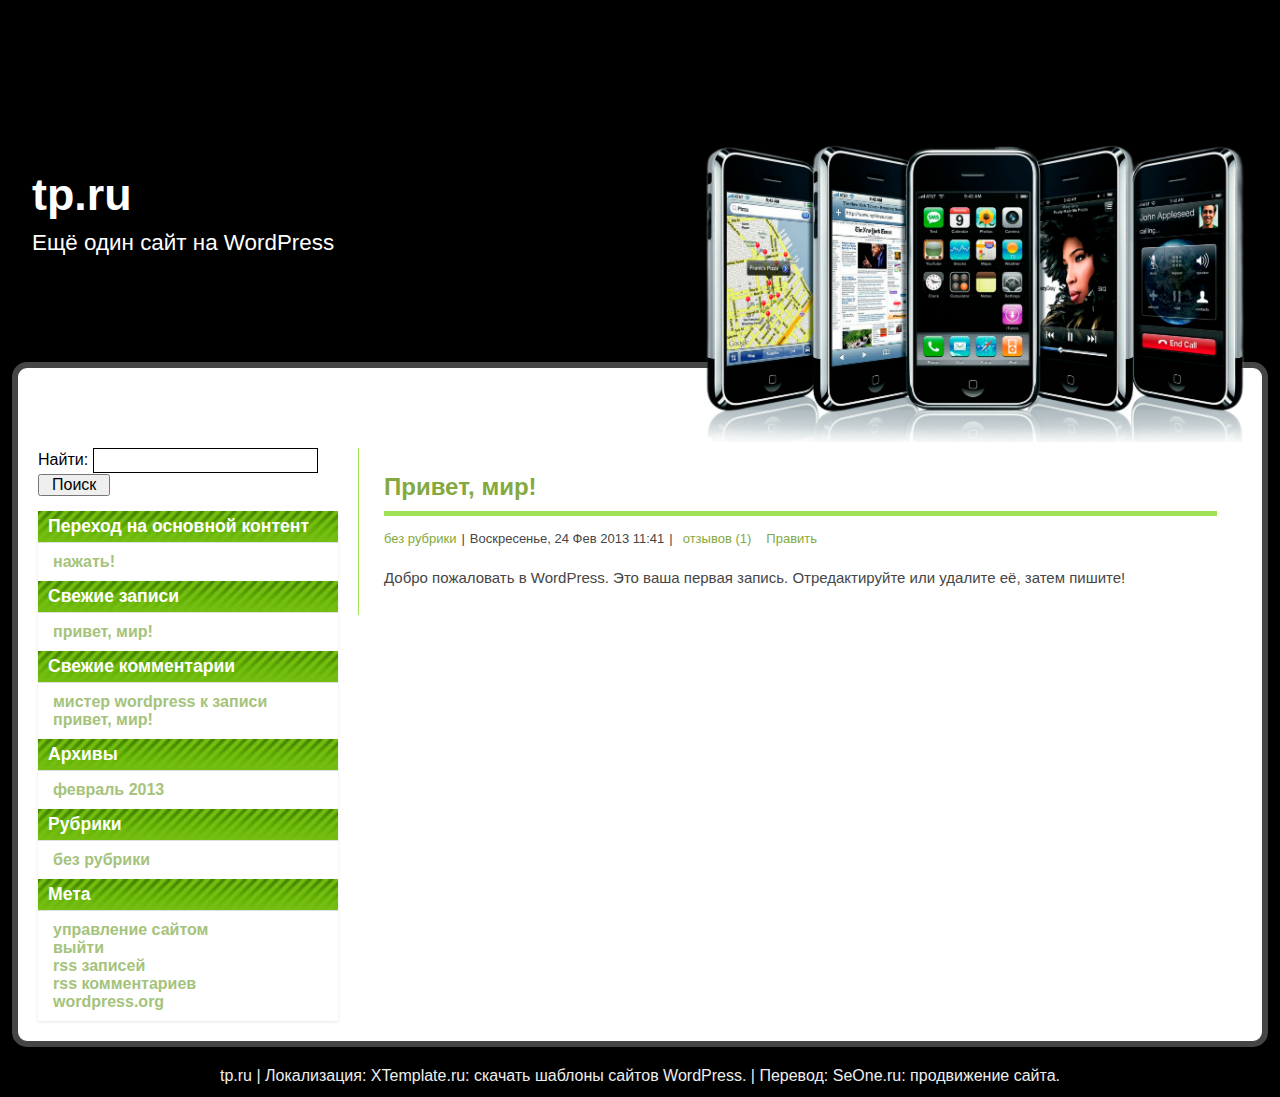
<file: index.html>
<!DOCTYPE html>
<html lang="ru">
<head>
    <meta charset="UTF-8">
    <meta name="viewport" content="width=device-width, initial-scale=1.0">
    <link rel="stylesheet" href="style.css">
    <title>WordPress</title>
</head>
<body background="images\background.jpg">
    <div class="wrapper">
        <header class="header-container">
            <img src="images/Headerphones.png" class="header-phones">
            <div class="header-image">
                <div class="header-text">
                    <h1>tp.ru</h1>
                    <p class="header-subtitle">Ещё один сайт на WordPress</p>
                </div>
            </div>
        </header>
        <div class="content-container">
            <aside class="sidebar">
                <div class="search">
                    <form role="search" method="get" class="search-form" action="#">
                            <label>
                                <span class="screen-reader-text">Найти:</span>
                                <input type="search" class="search-field" placeholder="" value="" name="s">
                            </label>
                    </form>
                    <input type="submit" class="search-submit" value="Поиск">
                </div>
                <div class="widget">
                    <div class="widget-header">
                        <h3>Переход на основной контент</h3>
                    </div>
                    <ul>
                        <li><a href="index2.html">нажать!</a></li>
                    </ul>
                </div>
                <div class="widget">
                    <div class="widget-header">
                        <h3>Свежие записи</h3>
                    </div>
                    <ul>
                        <li><a href="#">привет, мир!</a></li>
                    </ul>
                </div>
                <div class="widget">
                    <div class="widget-header">
                        <h3>Свежие комментарии</h3>
                    </div>
                    <ul>
                        <li><a href="#">мистер wordpress к записи привет, мир!</a></li>
                    </ul>
                </div>
                <div class="widget">
                    <div class="widget-header">
                        <h3>Архивы</h3>
                    </div>
                    <ul>
                        <li><a href="#">февраль 2013</a></li>
                    </ul>
                </div>
                <div class="widget">
                    <div class="widget-header">
                        <h3>Рубрики</h3>
                    </div>
                    <ul>
                        <li><a href="#">без рубрики</a></li>
                    </ul>
                </div>
                <div class="widget">
                    <div class="widget-header">
                        <h3>Мета</h3>
                    </div>
                    <ul>
                        <li><a href="#">управление сайтом</a></li>
                        <li><a href="#">выйти</a></li>
                        <li><a href="#">rss записей</a></li>
                        <li><a href="#">rss комментариев</a></li>
                        <li><a href="#">wordpress.org</a></li>
                    </ul>
                </div>
            </aside>

            <main class="main-content">
                <article class="post">
                    <h2 class="post-title">Привет, мир!</h2>
                    <div class="post-meta">
                        <a href="#" class="post-category">без рубрики</a>
                        <span class="meta-separator">|</span>
                        <span class="post-date">Воскресенье, 24 Фев 2013 11:41</span>
                        <span class="meta-separator">|</span>
                        <a href="#" class="meta-link">отзывов (1)</a>
                        <a href="#" class="meta-link edit-link">Править</a>
                    </div>
                    <div class="post-content">
                        <p>Добро пожаловать в WordPress. Это ваша первая запись. Отредактируйте или удалите её, затем пишите!</p>
                    </div>
                </article>
            </main>
        </div>

        <footer>
            <div class="footer">
                <p>tp.ru | Локализация: XTemplate.ru: скачать шаблоны сайтов WordPress. | Перевод: SeOne.ru: продвижение сайта.</p>
            </div>
        </footer>
    </div>
</body>
</html>
</file>
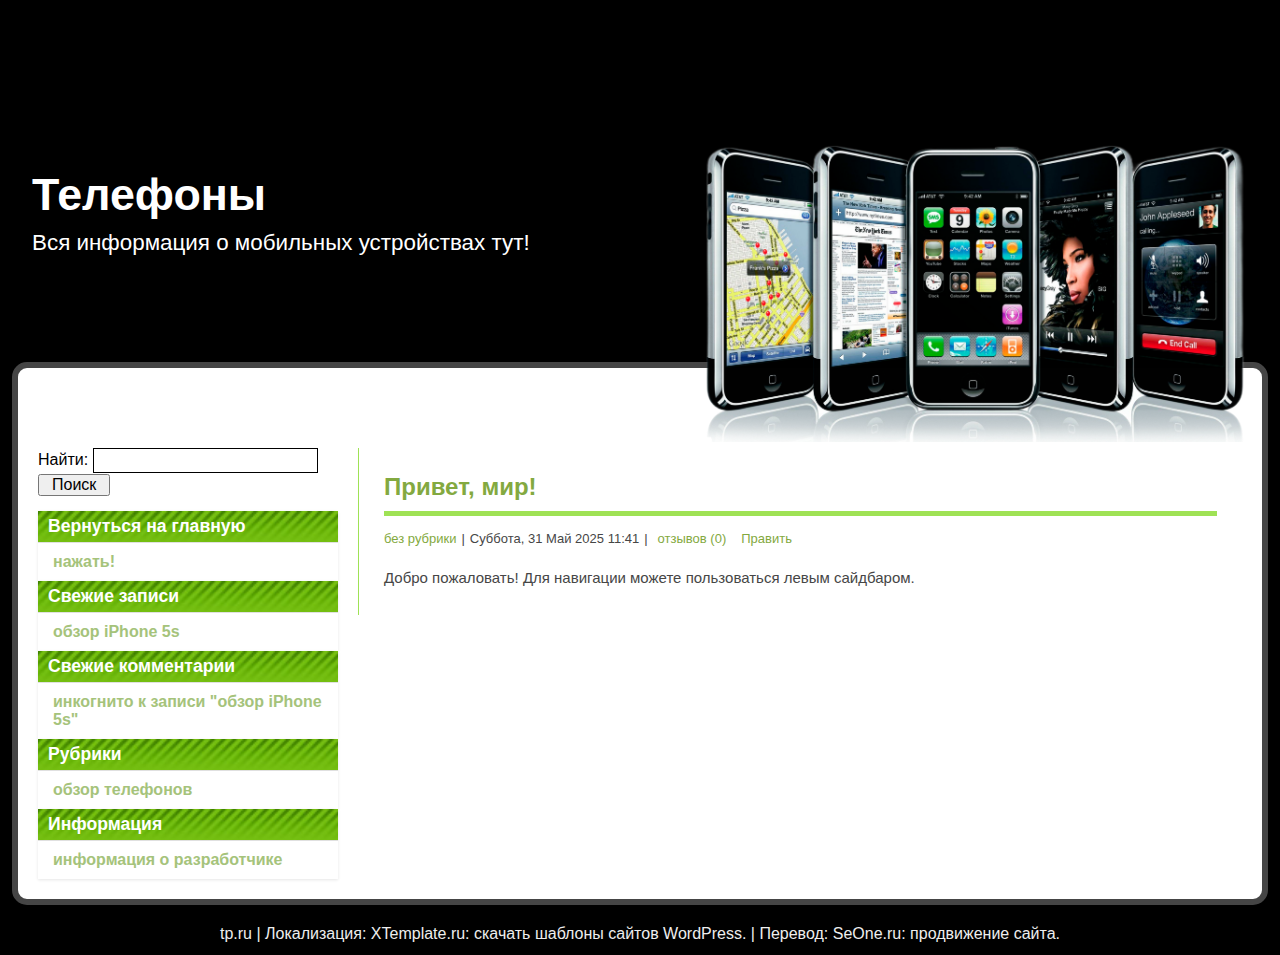
<file: index2.html>
<!DOCTYPE html>
<html lang="ru">
<head>
    <meta charset="UTF-8">
    <meta name="viewport" content="width=device-width, initial-scale=1.0">
    <link rel="stylesheet" href="style.css">
    <title>Телефоны</title>
</head>
<body background="images\background.jpg">
    <div class="wrapper">
        <header class="header-container">
            <img src="images/Headerphones.png" class="header-phones">
            <div class="header-image">
                <div class="header-text">
                    <h1>Телефоны</h1>
                    <p class="header-subtitle">Вся информация о мобильных устройствах тут!</p>
                </div>
            </div>
        </header>
        <div class="content-container">
            <aside class="sidebar">
                <div class="search">
                    <form role="search" method="get" class="search-form" action="#">
                            <label>
                                <span class="screen-reader-text">Найти:</span>
                                <input type="search" class="search-field" placeholder="" value="" name="s">
                            </label>
                    </form>
                    <input type="submit" class="search-submit" value="Поиск">
                </div>
                <div class="widget">
                    <div class="widget-header">
                        <h3>Вернуться на главную</h3>
                    </div>
                    <ul>
                        <li><a href="index.html">нажать!</a></li>
                    </ul>
                </div>
                <div class="widget">
                    <div class="widget-header">
                        <h3>Свежие записи</h3>
                    </div>
                    <ul>
                        <li><a href="index3.html">обзор iPhone 5s</a></li>
                    </ul>
                </div>
                <div class="widget">
                    <div class="widget-header">
                        <h3>Свежие комментарии</h3>
                    </div>
                    <ul>
                        <li><a href="index4.html">инкогнито к записи "обзор iPhone 5s"</a></li>
                    </ul>
                </div>
                <div class="widget">
                    <div class="widget-header">
                        <h3>Рубрики</h3>
                    </div>
                    <ul>
                        <li><a href="index5.html">обзор телефонов</a></li>
                    </ul>
                </div>
                <div class="widget">
                    <div class="widget-header">
                        <h3>Информация</h3>
                    </div>
                    <ul>
                        <li><a href="index6.html">информация о разработчике</a></li>
                    </ul>
                </div>
            </aside>

            <main class="main-content">
                <article class="post">
                    <h2 class="post-title">Привет, мир!</h2>
                    <div class="post-meta">
                        <a href="#" class="post-category">без рубрики</a>
                        <span class="meta-separator">|</span>
                        <span class="post-date">Суббота, 31 Май 2025 11:41</span>
                        <span class="meta-separator">|</span>
                        <a href="#" class="meta-link">отзывов (0)</a>
                        <a href="#" class="meta-link edit-link">Править</a>
                    </div>
                    <div class="post-content">
                        <p>Добро пожаловать! Для навигации можете пользоваться левым сайдбаром.</p>
                    </div>
                </article>
            </main>
        </div>

        <footer>
            <div class="footer">
                <p>tp.ru | Локализация: XTemplate.ru: скачать шаблоны сайтов WordPress. | Перевод: SeOne.ru: продвижение сайта.</p>
            </div>
        </footer>
    </div>
</body>
</html>
</file>
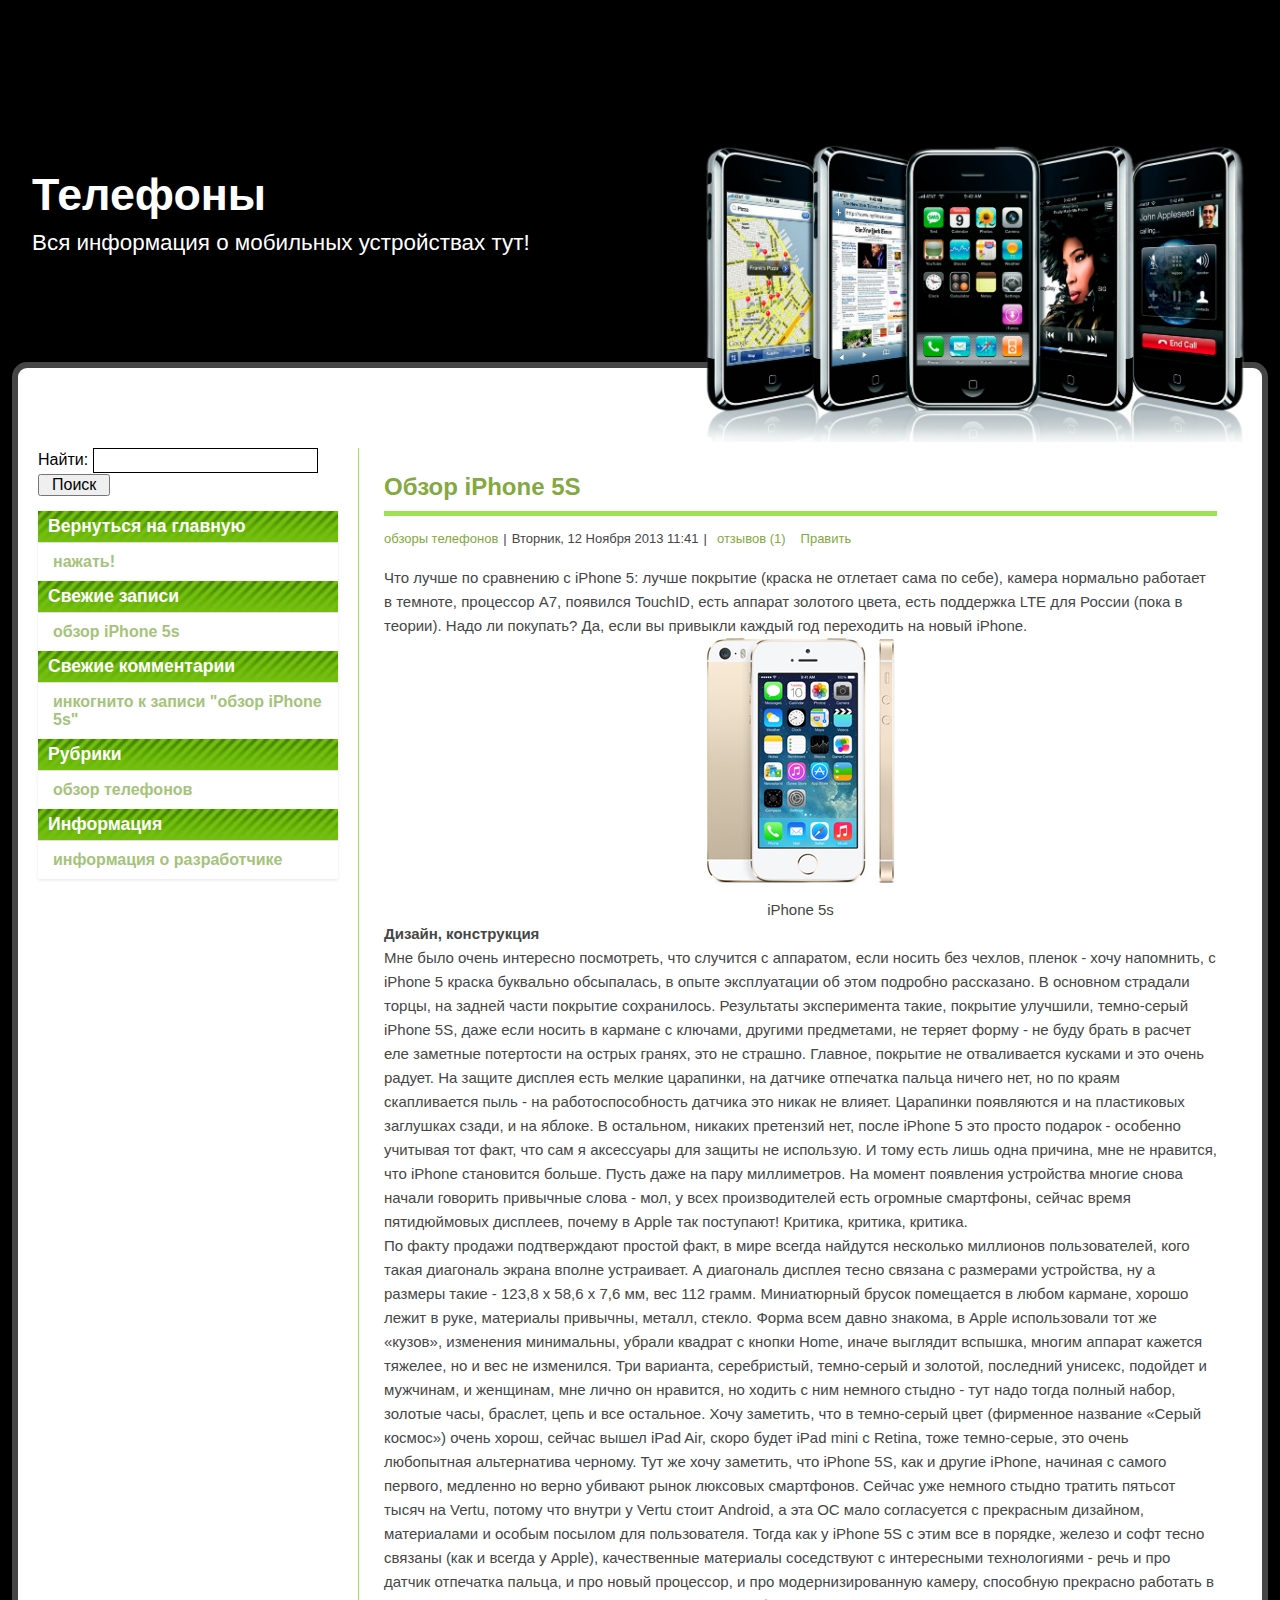
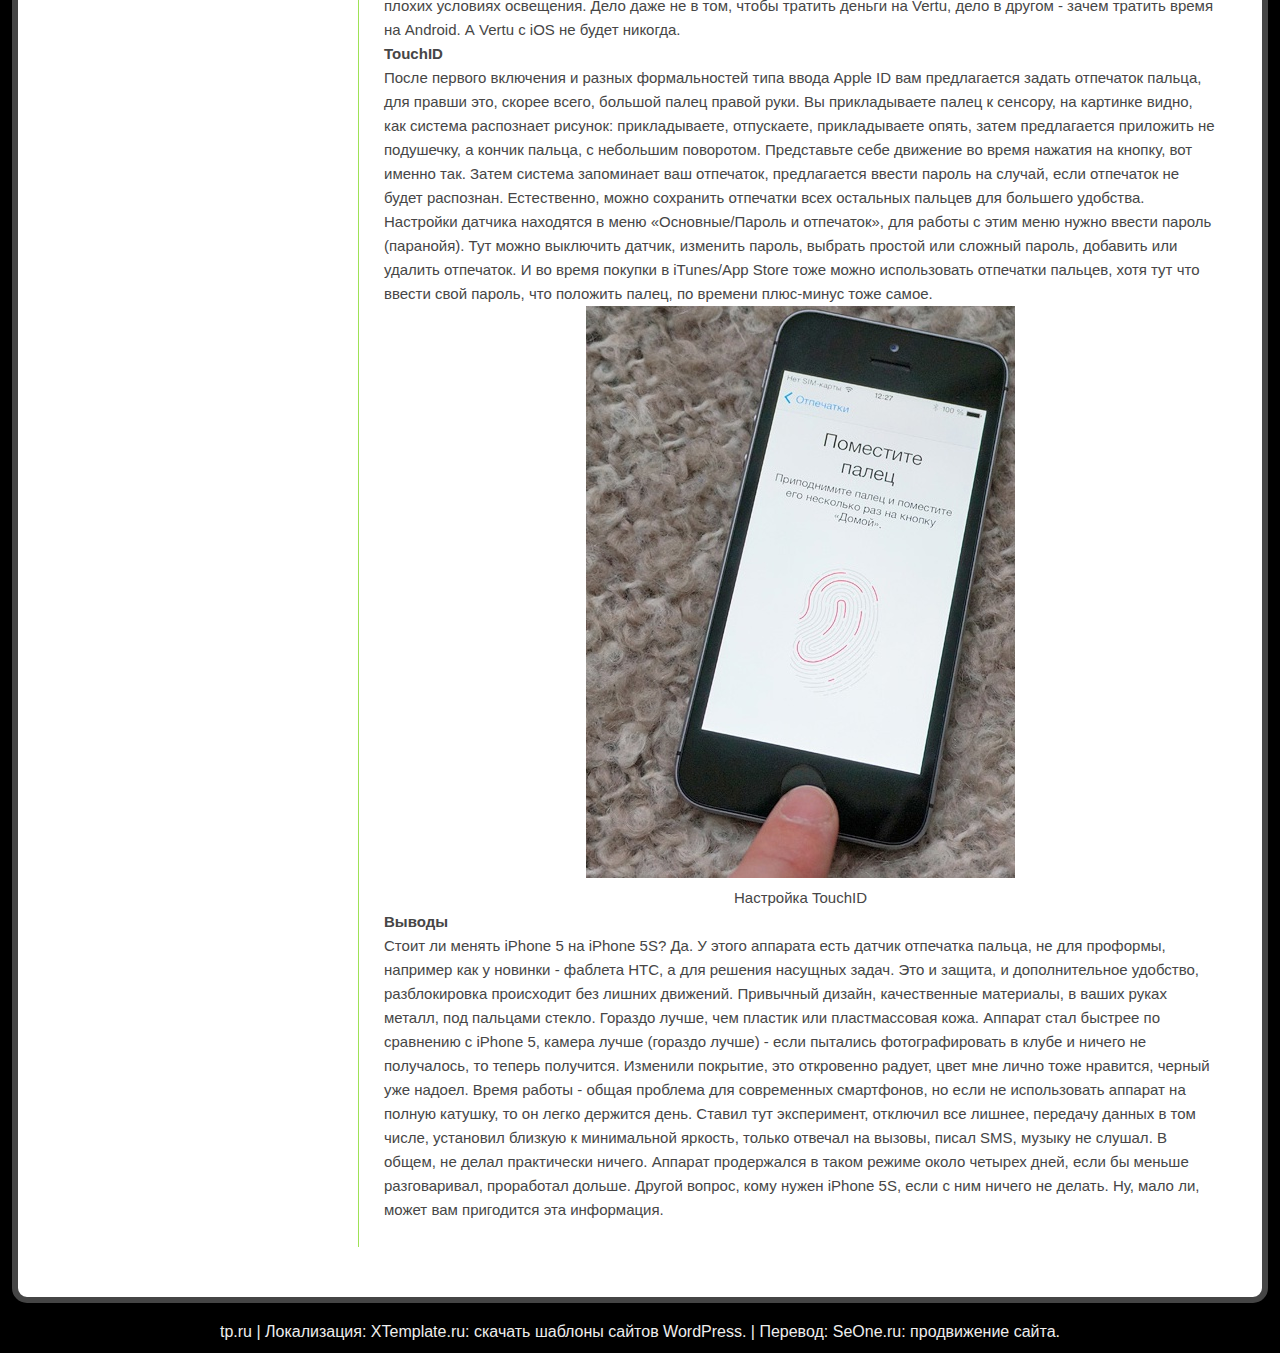
<file: index3.html>
<!DOCTYPE html>
<html lang="ru">
<head>
    <meta charset="UTF-8">
    <meta name="viewport" content="width=device-width, initial-scale=1.0">
    <link rel="stylesheet" href="style.css">
    <title>Телефоны</title>
</head>
<body background="images\background.jpg">
    <div class="wrapper">
        <header class="header-container">
            <img src="images/Headerphones.png" class="header-phones">
            <div class="header-image">
                <div class="header-text">
                    <h1>Телефоны</h1>
                    <p class="header-subtitle">Вся информация о мобильных устройствах тут!</p>
                </div>
            </div>
        </header>
        <div class="content-container">
            <aside class="sidebar">
                <div class="search">
                    <form role="search" method="get" class="search-form" action="#">
                            <label>
                                <span class="screen-reader-text">Найти:</span>
                                <input type="search" class="search-field" placeholder="" value="" name="s">
                            </label>
                    </form>
                    <input type="submit" class="search-submit" value="Поиск">
                </div>
                <div class="widget">
                    <div class="widget-header">
                        <h3>Вернуться на главную</h3>
                    </div>
                    <ul>
                        <li><a href="index.html">нажать!</a></li>
                    </ul>
                </div>
                <div class="widget">
                    <div class="widget-header">
                        <h3>Свежие записи</h3>
                    </div>
                    <ul>
                        <li><a href="index3.html">обзор iPhone 5s</a></li>
                    </ul>
                </div>
                <div class="widget">
                    <div class="widget-header">
                        <h3>Свежие комментарии</h3>
                    </div>
                    <ul>
                        <li><a href="index4.html">инкогнито к записи "обзор iPhone 5s"</a></li>
                    </ul>
                </div>
                <div class="widget">
                    <div class="widget-header">
                        <h3>Рубрики</h3>
                    </div>
                    <ul>
                        <li><a href="index5.html">обзор телефонов</a></li>
                    </ul>
                </div>
                <div class="widget">
                    <div class="widget-header">
                        <h3>Информация</h3>
                    </div>
                    <ul>
                        <li><a href="index6.html">информация о разработчике</a></li>

                    </ul>
                </div>
            </aside>

            <main class="main-content">
                <article class="post">
                    <h2 class="post-title">Обзор iPhone 5S</h2>
                    <div class="post-meta">
                        <a href="#" class="post-category">обзоры телефонов</a>
                        <span class="meta-separator">|</span>
                        <span class="post-date">Вторник, 12 Ноября 2013 11:41</span>
                        <span class="meta-separator">|</span>
                        <a href="index4.html" class="meta-link">отзывов (1)</a>
                        <a href="#" class="meta-link edit-link">Править</a>
                    </div>
                    <div class="post-content">
                        <p>Что лучше по сравнению с iPhone 5: лучше покрытие (краска не отлетает сама по себе), камера нормально работает в темноте, процессор A7, появился TouchID, есть аппарат золотого цвета, есть поддержка LTE для России (пока в теории). Надо ли покупать? Да, если вы привыкли каждый год переходить на новый iPhone.</p>
                        <figure class="post-image">
                            <img src="images/iphone52.jpg" alt = "iphone">
                            <figcaption>iPhone 5s</figcaption>
                        </figure>
                        <h4>Дизайн, конструкция</h4>
                        <p>Мне было очень интересно посмотреть, что случится с аппаратом, если носить без чехлов, пленок - хочу напомнить, с iPhone 5 краска буквально обсыпалась, в опыте эксплуатации об этом подробно рассказано. 
                            В основном страдали торцы, на задней части покрытие сохранилось. Результаты эксперимента такие, покрытие улучшили, темно-серый iPhone 5S, даже если носить в кармане с ключами, другими предметами, не теряет форму - не буду брать в расчет еле заметные потертости на острых гранях, это не страшно. Главное, покрытие не отваливается кусками и это очень радует. 
                            На защите дисплея есть мелкие царапинки, на датчике отпечатка пальца ничего нет, но по краям скапливается пыль - на работоспособность датчика это никак не влияет. Царапинки появляются и на пластиковых заглушках сзади, и на яблоке. В остальном, никаких претензий нет, после iPhone 5 это просто подарок - особенно учитывая тот факт, что сам я аксессуары для защиты не использую. И тому есть лишь одна причина, мне не нравится, что iPhone становится больше. Пусть даже на пару миллиметров.
                            На момент появления устройства многие снова начали говорить привычные слова - мол, у всех производителей есть огромные смартфоны, сейчас время пятидюймовых дисплеев, почему в Apple так поступают!
                            Критика, критика, критика.</p>
                        <p>По факту продажи подтверждают простой факт, в мире всегда найдутся несколько миллионов пользователей, кого такая диагональ экрана вполне устраивает. 
                            А диагональ дисплея тесно связана с размерами устройства, ну а размеры такие - 123,8 х 58,6 х 7,6 мм, вес 112 грамм. Миниатюрный брусок помещается в любом кармане, хорошо лежит в руке, материалы привычны, металл, стекло. Форма всем давно знакома, в Apple использовали тот же «кузов», изменения минимальны, убрали квадрат с кнопки Home, иначе выглядит вспышка, многим аппарат кажется тяжелее, но и вес не изменился. 
                            Три варианта, серебристый, темно-серый и золотой, последний унисекс, подойдет и мужчинам, и женщинам, мне лично он нравится, но ходить с ним немного стыдно - тут надо тогда полный набор, золотые часы, браслет, цепь и все остальное. Хочу заметить, что в темно-серый цвет (фирменное название «Серый космос») очень хорош, сейчас вышел iPad Air, скоро будет iPad mini с Retina, тоже темно-серые, это очень любопытная альтернатива черному. Тут же хочу заметить, что iPhone 5S, как и другие iPhone, начиная с самого первого, медленно но верно убивают рынок люксовых смартфонов. Сейчас уже немного стыдно тратить пятьсот тысяч на Vertu, потому что внутри у Vertu стоит Android, а эта ОС мало согласуется с прекрасным дизайном, материалами и особым посылом для пользователя. Тогда как у iPhone 5S с этим все в порядке, железо и софт тесно связаны (как и всегда у Apple), качественные материалы соседствуют с интересными технологиями - речь и про датчик отпечатка пальца, и про новый процессор, и про модернизированную камеру, способную прекрасно работать в плохих условиях освещения. Дело даже не в том, чтобы тратить деньги на Vertu, дело в другом - зачем тратить время на Android. 
                            А Vertu с iOS не будет никогда.</p>
                        <h4>TouchID</h4>
                        <p>После первого включения и разных формальностей типа ввода Apple ID вам предлагается задать отпечаток пальца, для правши это, скорее всего, большой палец правой руки. Вы прикладываете палец к сенсору, на картинке видно, как система распознает рисунок: прикладываете, отпускаете, прикладываете опять, затем предлагается приложить не подушечку, а кончик пальца, с небольшим поворотом. Представьте себе движение во время нажатия на кнопку, вот именно так. Затем система запоминает ваш отпечаток, предлагается ввести пароль на случай, если отпечаток не будет распознан. Естественно, можно сохранить отпечатки всех остальных пальцев для большего удобства. Настройки датчика находятся в меню «Основные/Пароль и отпечаток», для работы с этим меню нужно ввести пароль (паранойя). Тут можно выключить датчик, изменить пароль, выбрать простой или сложный пароль, добавить или удалить отпечаток. И во время покупки в iTunes/App Store тоже можно использовать отпечатки пальцев, хотя тут что ввести свой пароль, что положить палец, по времени плюс-минус тоже самое.</p>
                        <figure class="post-image">
                            <img src="images/touchid.jpg" alt = "touchid">
                            <figcaption>Настройка TouchID</figcaption>
                        </figure>
                        <h4>Выводы</h4>
                        <p>Стоит ли менять iPhone 5 на iPhone 5S? Да. У этого аппарата есть датчик отпечатка пальца, не для проформы, например как у новинки - фаблета HTC, а для решения насущных задач. Это и защита, и дополнительное удобство, разблокировка происходит без лишних движений. Привычный дизайн, качественные материалы, в ваших руках металл, под пальцами стекло. Гораздо лучше, чем пластик или пластмассовая кожа. Аппарат стал быстрее по сравнению с iPhone 5, камера лучше (гораздо лучше) - если пытались фотографировать в клубе и ничего не получалось, то теперь получится. Изменили покрытие, это откровенно радует, цвет мне лично тоже нравится, черный уже надоел. Время работы - общая проблема для современных смартфонов, но если не использовать аппарат на полную катушку, то он легко держится день. Ставил тут эксперимент, отключил все лишнее, передачу данных в том числе, установил близкую к минимальной яркость, только отвечал на вызовы, писал SMS, музыку не слушал. В общем, не делал практически ничего. Аппарат продержался в таком режиме около четырех дней, если бы меньше разговаривал, проработал дольше. Другой вопрос, кому нужен iPhone 5S, если с ним ничего не делать. Ну, мало ли, может вам пригодится эта информация.</p>
                    </div>
                </article>
            </main>
        </div>

        <footer>
            <div class="footer">
                <p>tp.ru | Локализация: XTemplate.ru: скачать шаблоны сайтов WordPress. | Перевод: SeOne.ru: продвижение сайта.</p>
            </div>
        </footer>
    </div>
</body>
</html>
</file>
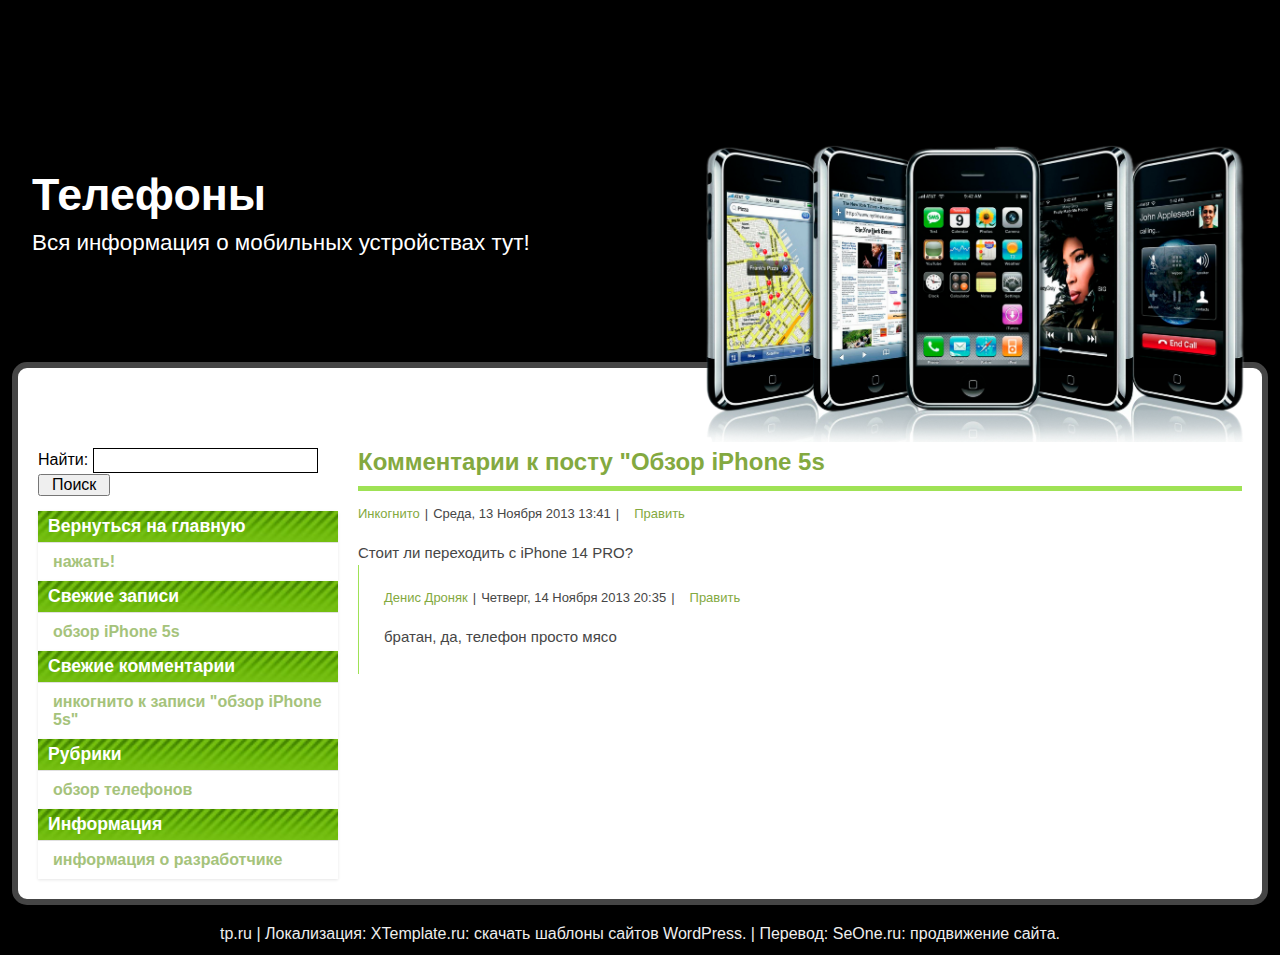
<file: index4.html>
<!DOCTYPE html>
<html lang="ru">
<head>
    <meta charset="UTF-8">
    <meta name="viewport" content="width=device-width, initial-scale=1.0">
    <link rel="stylesheet" href="style.css">
    <title>Телефоны</title>
</head>
<body background="images\background.jpg">
    <div class="wrapper">
        <header class="header-container">
            <img src="images/Headerphones.png" class="header-phones">
            <div class="header-image">
                <div class="header-text">
                    <h1>Телефоны</h1>
                    <p class="header-subtitle">Вся информация о мобильных устройствах тут!</p>
                </div>
            </div>
        </header>
        <div class="content-container">
            <aside class="sidebar">
                <div class="search">
                    <form role="search" method="get" class="search-form" action="#">
                            <label>
                                <span class="screen-reader-text">Найти:</span>
                                <input type="search" class="search-field" placeholder="" value="" name="s">
                            </label>
                    </form>
                    <input type="submit" class="search-submit" value="Поиск">
                </div>
                <div class="widget">
                    <div class="widget-header">
                        <h3>Вернуться на главную</h3>
                    </div>
                    <ul>
                        <li><a href="index.html">нажать!</a></li>
                    </ul>
                </div>
                <div class="widget">
                    <div class="widget-header">
                        <h3>Свежие записи</h3>
                    </div>
                    <ul>
                        <li><a href="index3.html">обзор iPhone 5s</a></li>
                    </ul>
                </div>
                <div class="widget">
                    <div class="widget-header">
                        <h3>Свежие комментарии</h3>
                    </div>
                    <ul>
                        <li><a href="index4.html">инкогнито к записи "обзор iPhone 5s"</a></li>
                    </ul>
                </div>
                <div class="widget">
                    <div class="widget-header">
                        <h3>Рубрики</h3>
                    </div>
                    <ul>
                        <li><a href="index5.html">обзор телефонов</a></li>
                    </ul>
                </div>
                <div class="widget">
                    <div class="widget-header">
                        <h3>Информация</h3>
                    </div>
                    <ul>
                        <li><a href="index6.html">информация о разработчике</a></li>

                    </ul>
                </div>
            </aside>

            <main class="main-content">
                <article class="post-comment">
                    <h2 class="post-title">Комментарии к посту "Обзор iPhone 5s</h2>
                    <div class="post-meta">
                        <a href="#" class="post-category">Инкогнито</a>
                        <span class="meta-separator">|</span>
                        <span class="post-date">Среда, 13 Ноября 2013 13:41</span>
                        <span class="meta-separator">|</span>
                        <a href="#" class="meta-link edit-link">Править</a>
                    </div>
                    <div class="post-content">
                        <p>Стоит ли переходить с iPhone 14 PRO?</p>
                    </div>
                </article>
                <article class="post">
                    <div class="post-meta">
                        <a href="#" class="post-category">Денис Дроняк</a>
                        <span class="meta-separator">|</span>
                        <span class="post-date">Четверг, 14 Ноября 2013 20:35</span>
                        <span class="meta-separator">|</span>
                        <a href="#" class="meta-link edit-link">Править</a>
                    </div>
                    <div class="post-content">
                        <p>братан, да, телефон просто мясо</p>
                    </div>
                </article>
            </main>
        </div>

        <footer>
            <div class="footer">
                <p>tp.ru | Локализация: XTemplate.ru: скачать шаблоны сайтов WordPress. | Перевод: SeOne.ru: продвижение сайта.</p>
            </div>
        </footer>
    </div>
</body>
</html>
</file>
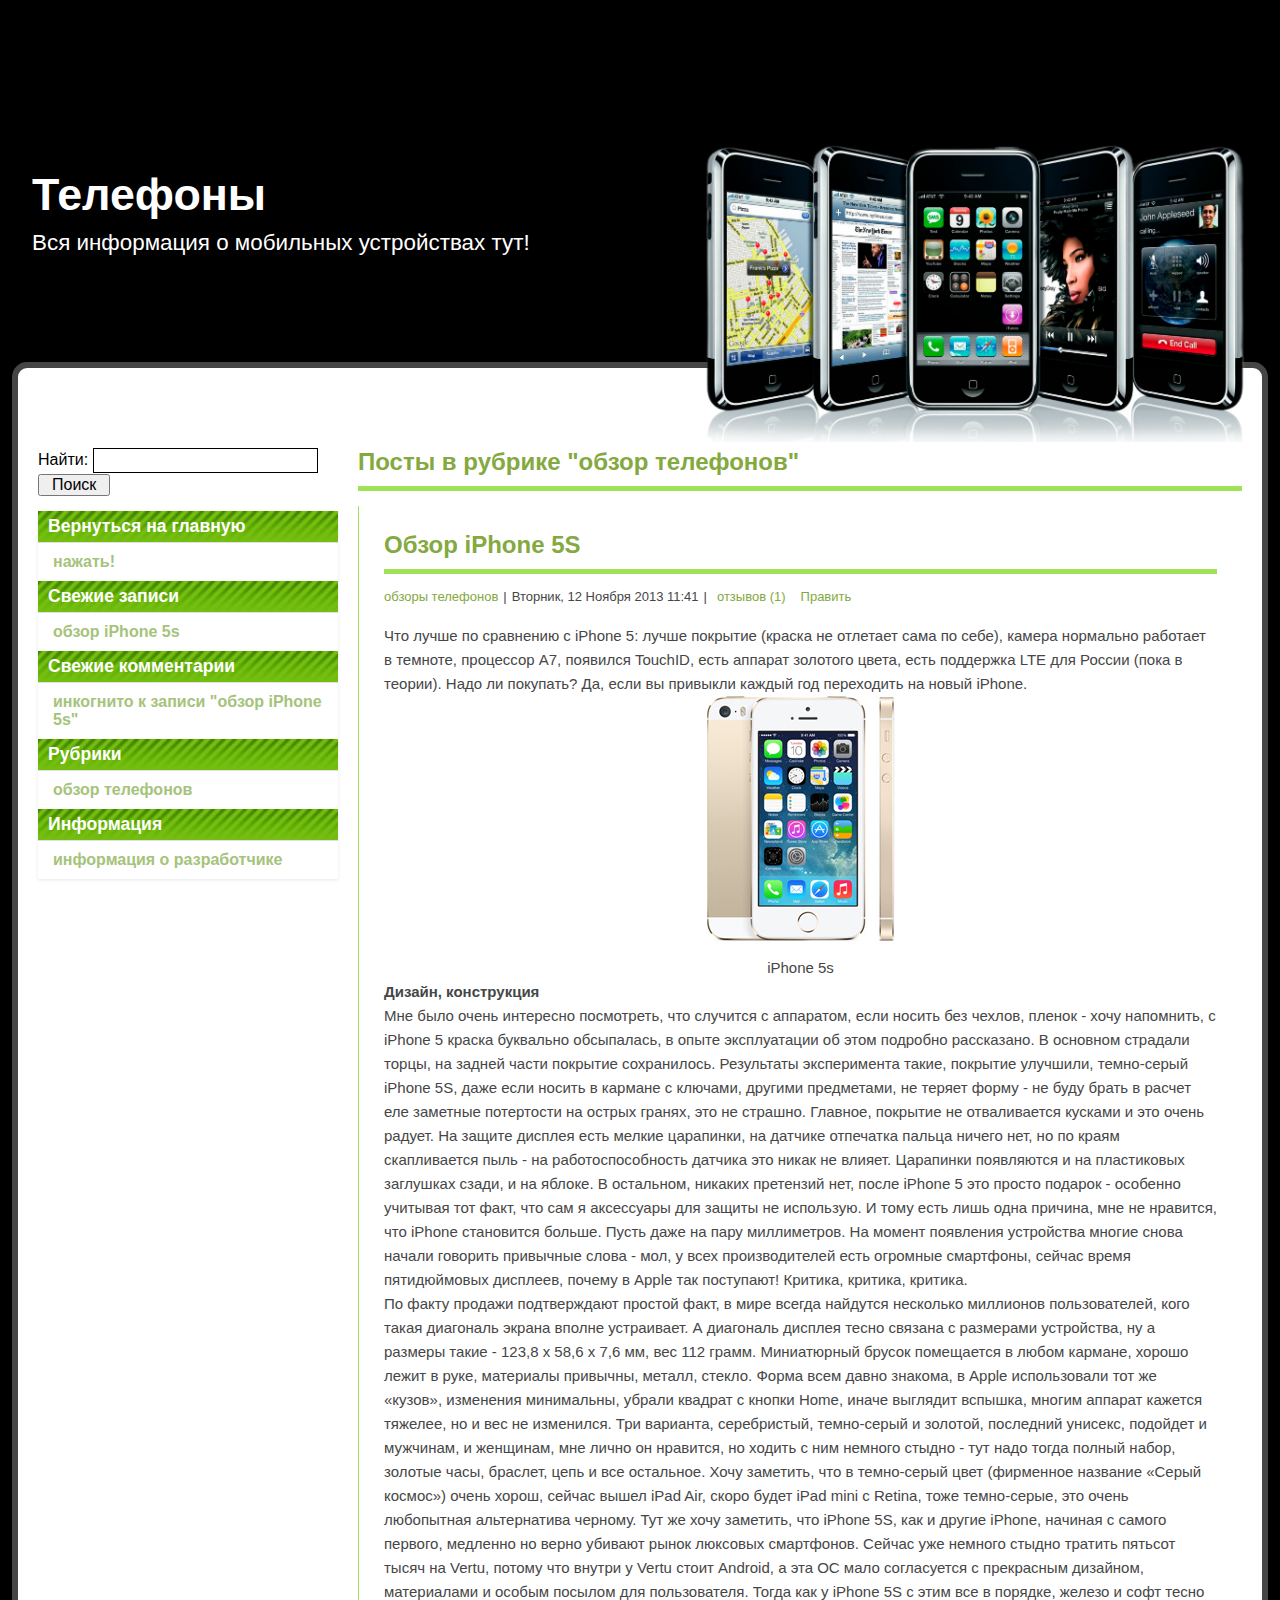
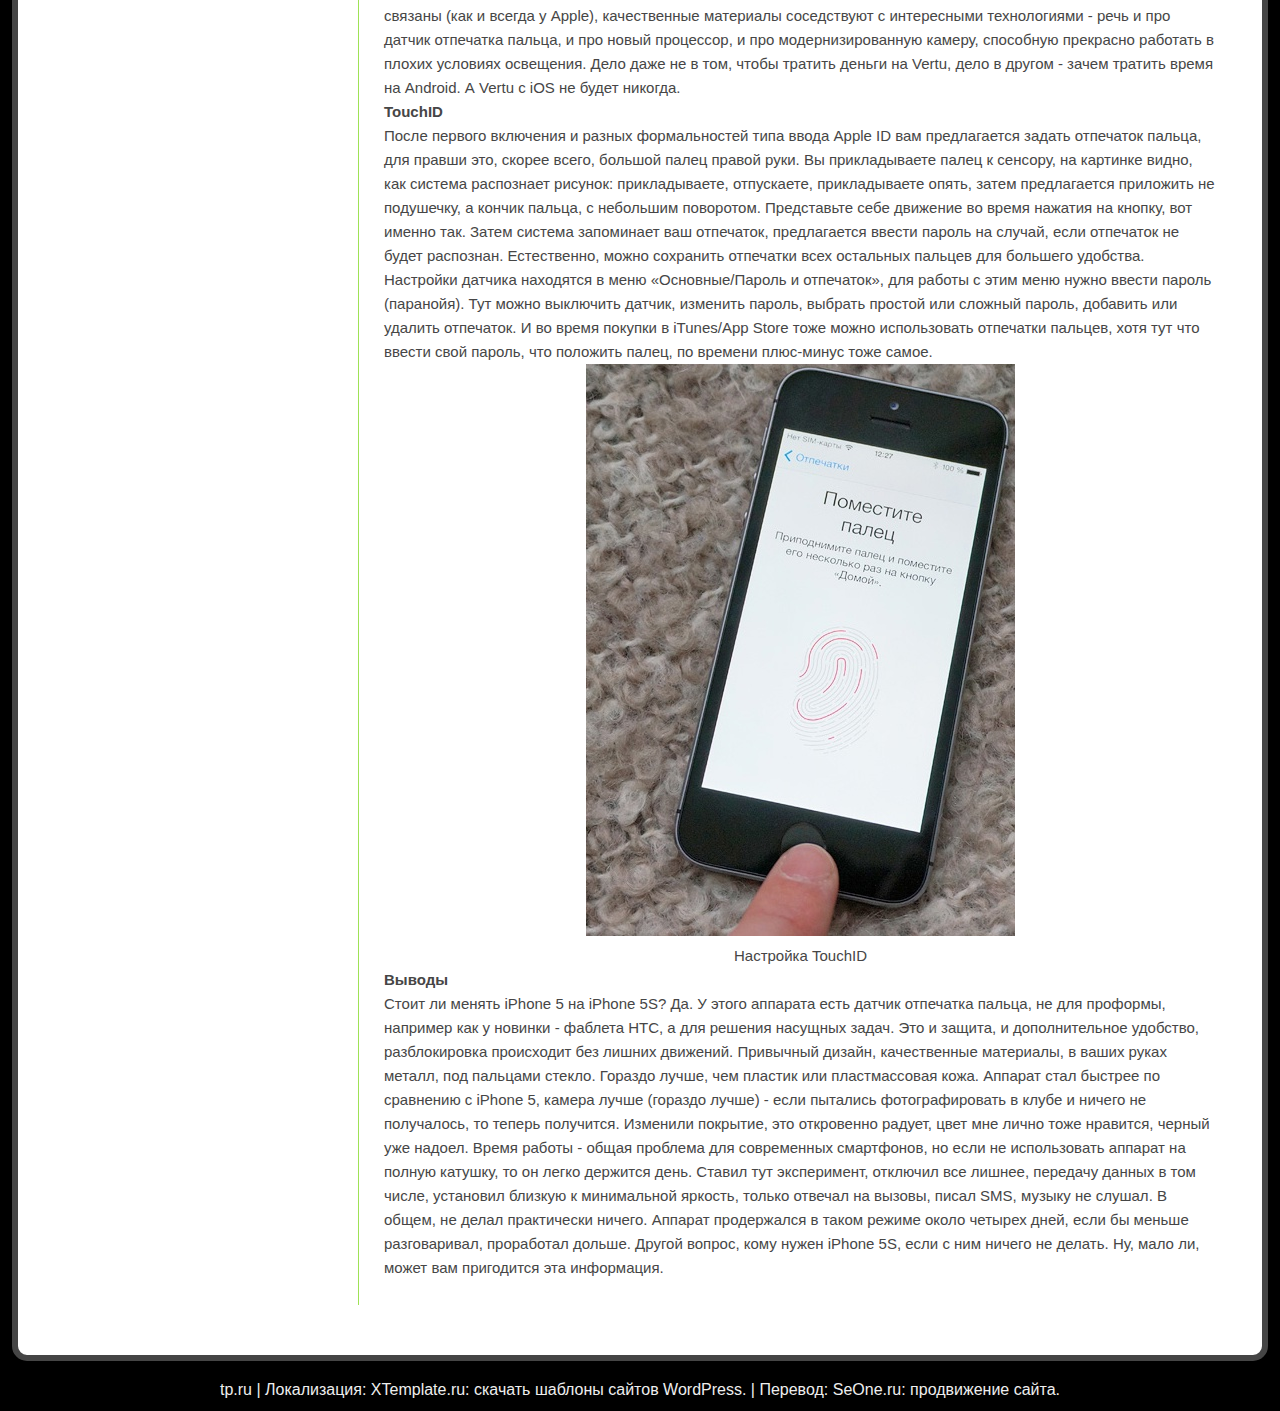
<file: index5.html>
<!DOCTYPE html>
<html lang="ru">
<head>
    <meta charset="UTF-8">
    <meta name="viewport" content="width=device-width, initial-scale=1.0">
    <link rel="stylesheet" href="style.css">
    <title>Телефоны</title>
</head>
<body background="images\background.jpg">
    <div class="wrapper">
        <header class="header-container">
            <img src="images/Headerphones.png" class="header-phones">
            <div class="header-image">
                <div class="header-text">
                    <h1>Телефоны</h1>
                    <p class="header-subtitle">Вся информация о мобильных устройствах тут!</p>
                </div>
            </div>
        </header>
        <div class="content-container">
            <aside class="sidebar">
                <div class="search">
                    <form role="search" method="get" class="search-form" action="#">
                            <label>
                                <span class="screen-reader-text">Найти:</span>
                                <input type="search" class="search-field" placeholder="" value="" name="s">
                            </label>
                    </form>
                    <input type="submit" class="search-submit" value="Поиск">
                </div>
                <div class="widget">
                    <div class="widget-header">
                        <h3>Вернуться на главную</h3>
                    </div>
                    <ul>
                        <li><a href="index.html">нажать!</a></li>
                    </ul>
                </div>
                <div class="widget">
                    <div class="widget-header">
                        <h3>Свежие записи</h3>
                    </div>
                    <ul>
                        <li><a href="index3.html">обзор iPhone 5s</a></li>
                    </ul>
                </div>
                <div class="widget">
                    <div class="widget-header">
                        <h3>Свежие комментарии</h3>
                    </div>
                    <ul>
                        <li><a href="index4.html">инкогнито к записи "обзор iPhone 5s"</a></li>
                    </ul>
                </div>
                <div class="widget">
                    <div class="widget-header">
                        <h3>Рубрики</h3>
                    </div>
                    <ul>
                        <li><a href="#">обзор телефонов</a></li>
                    </ul>
                </div>
                <div class="widget">
                    <div class="widget-header">
                        <h3>Информация</h3>
                    </div>
                    <ul>
                        <li><a href="index6.html">информация о разработчике</a></li>

                    </ul>
                </div>
            </aside>

            <main class="main-content">
                <article class="post2">
                    <h2 class="post-title">Посты в рубрике "обзор телефонов"</h2>
                </article>
                <article class="post">
                    <h2 class="post-title">Обзор iPhone 5S</h2>
                    <div class="post-meta">
                        <a href="#" class="post-category">обзоры телефонов</a>
                        <span class="meta-separator">|</span>
                        <span class="post-date">Вторник, 12 Ноября 2013 11:41</span>
                        <span class="meta-separator">|</span>
                        <a href="index4.html" class="meta-link">отзывов (1)</a>
                        <a href="#" class="meta-link edit-link">Править</a>
                    </div>
                    <div class="post-content">
                        <p>Что лучше по сравнению с iPhone 5: лучше покрытие (краска не отлетает сама по себе), камера нормально работает в темноте, процессор A7, появился TouchID, есть аппарат золотого цвета, есть поддержка LTE для России (пока в теории). Надо ли покупать? Да, если вы привыкли каждый год переходить на новый iPhone.</p>
                        <figure class="post-image">
                            <img src="images/iphone52.jpg" alt = "iphone">
                            <figcaption>iPhone 5s</figcaption>
                        </figure>
                        <h4>Дизайн, конструкция</h4>
                        <p>Мне было очень интересно посмотреть, что случится с аппаратом, если носить без чехлов, пленок - хочу напомнить, с iPhone 5 краска буквально обсыпалась, в опыте эксплуатации об этом подробно рассказано. 
                            В основном страдали торцы, на задней части покрытие сохранилось. Результаты эксперимента такие, покрытие улучшили, темно-серый iPhone 5S, даже если носить в кармане с ключами, другими предметами, не теряет форму - не буду брать в расчет еле заметные потертости на острых гранях, это не страшно. Главное, покрытие не отваливается кусками и это очень радует. 
                            На защите дисплея есть мелкие царапинки, на датчике отпечатка пальца ничего нет, но по краям скапливается пыль - на работоспособность датчика это никак не влияет. Царапинки появляются и на пластиковых заглушках сзади, и на яблоке. В остальном, никаких претензий нет, после iPhone 5 это просто подарок - особенно учитывая тот факт, что сам я аксессуары для защиты не использую. И тому есть лишь одна причина, мне не нравится, что iPhone становится больше. Пусть даже на пару миллиметров.
                            На момент появления устройства многие снова начали говорить привычные слова - мол, у всех производителей есть огромные смартфоны, сейчас время пятидюймовых дисплеев, почему в Apple так поступают!
                            Критика, критика, критика.</p>
                        <p>По факту продажи подтверждают простой факт, в мире всегда найдутся несколько миллионов пользователей, кого такая диагональ экрана вполне устраивает. 
                            А диагональ дисплея тесно связана с размерами устройства, ну а размеры такие - 123,8 х 58,6 х 7,6 мм, вес 112 грамм. Миниатюрный брусок помещается в любом кармане, хорошо лежит в руке, материалы привычны, металл, стекло. Форма всем давно знакома, в Apple использовали тот же «кузов», изменения минимальны, убрали квадрат с кнопки Home, иначе выглядит вспышка, многим аппарат кажется тяжелее, но и вес не изменился. 
                            Три варианта, серебристый, темно-серый и золотой, последний унисекс, подойдет и мужчинам, и женщинам, мне лично он нравится, но ходить с ним немного стыдно - тут надо тогда полный набор, золотые часы, браслет, цепь и все остальное. Хочу заметить, что в темно-серый цвет (фирменное название «Серый космос») очень хорош, сейчас вышел iPad Air, скоро будет iPad mini с Retina, тоже темно-серые, это очень любопытная альтернатива черному. Тут же хочу заметить, что iPhone 5S, как и другие iPhone, начиная с самого первого, медленно но верно убивают рынок люксовых смартфонов. Сейчас уже немного стыдно тратить пятьсот тысяч на Vertu, потому что внутри у Vertu стоит Android, а эта ОС мало согласуется с прекрасным дизайном, материалами и особым посылом для пользователя. Тогда как у iPhone 5S с этим все в порядке, железо и софт тесно связаны (как и всегда у Apple), качественные материалы соседствуют с интересными технологиями - речь и про датчик отпечатка пальца, и про новый процессор, и про модернизированную камеру, способную прекрасно работать в плохих условиях освещения. Дело даже не в том, чтобы тратить деньги на Vertu, дело в другом - зачем тратить время на Android. 
                            А Vertu с iOS не будет никогда.</p>
                        <h4>TouchID</h4>
                        <p>После первого включения и разных формальностей типа ввода Apple ID вам предлагается задать отпечаток пальца, для правши это, скорее всего, большой палец правой руки. Вы прикладываете палец к сенсору, на картинке видно, как система распознает рисунок: прикладываете, отпускаете, прикладываете опять, затем предлагается приложить не подушечку, а кончик пальца, с небольшим поворотом. Представьте себе движение во время нажатия на кнопку, вот именно так. Затем система запоминает ваш отпечаток, предлагается ввести пароль на случай, если отпечаток не будет распознан. Естественно, можно сохранить отпечатки всех остальных пальцев для большего удобства. Настройки датчика находятся в меню «Основные/Пароль и отпечаток», для работы с этим меню нужно ввести пароль (паранойя). Тут можно выключить датчик, изменить пароль, выбрать простой или сложный пароль, добавить или удалить отпечаток. И во время покупки в iTunes/App Store тоже можно использовать отпечатки пальцев, хотя тут что ввести свой пароль, что положить палец, по времени плюс-минус тоже самое.</p>
                        <figure class="post-image">
                            <img src="images/touchid.jpg" alt = "touchid">
                            <figcaption>Настройка TouchID</figcaption>
                        </figure>
                        <h4>Выводы</h4>
                        <p>Стоит ли менять iPhone 5 на iPhone 5S? Да. У этого аппарата есть датчик отпечатка пальца, не для проформы, например как у новинки - фаблета HTC, а для решения насущных задач. Это и защита, и дополнительное удобство, разблокировка происходит без лишних движений. Привычный дизайн, качественные материалы, в ваших руках металл, под пальцами стекло. Гораздо лучше, чем пластик или пластмассовая кожа. Аппарат стал быстрее по сравнению с iPhone 5, камера лучше (гораздо лучше) - если пытались фотографировать в клубе и ничего не получалось, то теперь получится. Изменили покрытие, это откровенно радует, цвет мне лично тоже нравится, черный уже надоел. Время работы - общая проблема для современных смартфонов, но если не использовать аппарат на полную катушку, то он легко держится день. Ставил тут эксперимент, отключил все лишнее, передачу данных в том числе, установил близкую к минимальной яркость, только отвечал на вызовы, писал SMS, музыку не слушал. В общем, не делал практически ничего. Аппарат продержался в таком режиме около четырех дней, если бы меньше разговаривал, проработал дольше. Другой вопрос, кому нужен iPhone 5S, если с ним ничего не делать. Ну, мало ли, может вам пригодится эта информация.</p>
                    </div>
                </article>
            </main>
        </div>

        <footer>
            <div class="footer">
                <p>tp.ru | Локализация: XTemplate.ru: скачать шаблоны сайтов WordPress. | Перевод: SeOne.ru: продвижение сайта.</p>
            </div>
        </footer>
    </div>
</body>
</html>
</file>
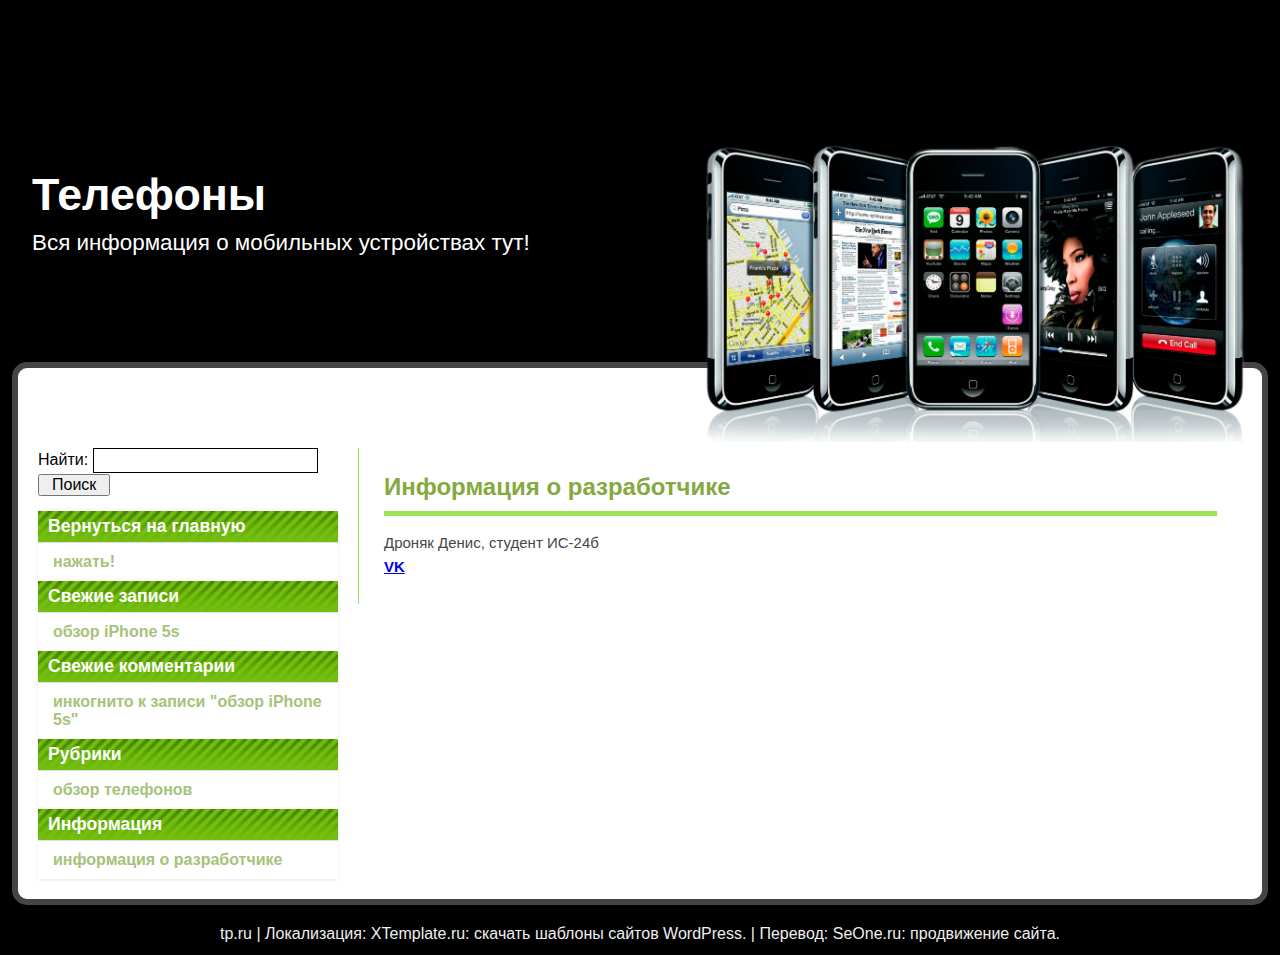
<file: index6.html>
<!DOCTYPE html>
<html lang="ru">
<head>
    <meta charset="UTF-8">
    <meta name="viewport" content="width=device-width, initial-scale=1.0">
    <link rel="stylesheet" href="style.css">
    <title>Телефоны</title>
</head>
<body background="images\background.jpg">
    <div class="wrapper">
        <header class="header-container">
            <img src="images/Headerphones.png" class="header-phones">
            <div class="header-image">
                <div class="header-text">
                    <h1>Телефоны</h1>
                    <p class="header-subtitle">Вся информация о мобильных устройствах тут!</p>
                </div>
            </div>
        </header>
        <div class="content-container">
            <aside class="sidebar">
                <div class="search">
                    <form role="search" method="get" class="search-form" action="#">
                            <label>
                                <span class="screen-reader-text">Найти:</span>
                                <input type="search" class="search-field" placeholder="" value="" name="s">
                            </label>
                    </form>
                    <input type="submit" class="search-submit" value="Поиск">
                </div>
                <div class="widget">
                    <div class="widget-header">
                        <h3>Вернуться на главную</h3>
                    </div>
                    <ul>
                        <li><a href="index.html">нажать!</a></li>
                    </ul>
                </div>
                <div class="widget">
                    <div class="widget-header">
                        <h3>Свежие записи</h3>
                    </div>
                    <ul>
                        <li><a href="index3.html">обзор iPhone 5s</a></li>
                    </ul>
                </div>
                <div class="widget">
                    <div class="widget-header">
                        <h3>Свежие комментарии</h3>
                    </div>
                    <ul>
                        <li><a href="index4.html">инкогнито к записи "обзор iPhone 5s"</a></li>
                    </ul>
                </div>
                <div class="widget">
                    <div class="widget-header">
                        <h3>Рубрики</h3>
                    </div>
                    <ul>
                        <li><a href="index5.html">обзор телефонов</a></li>
                    </ul>
                </div>
                <div class="widget">
                    <div class="widget-header">
                        <h3>Информация</h3>
                    </div>
                    <ul>
                        <li><a href="index6.html">информация о разработчике</a></li>

                    </ul>
                </div>
            </aside>

            <main class="main-content">
                <article class="post">
                    <h2 class="post-title">Информация о разработчике</h2>
                    <div class="post-content">
                        <p>Дроняк Денис, студент ИС-24б</p>
                        <h4><a href="https://vk.com/id720633967">VK</a></h4>
                    </div>
                </article>
            </main>
        </div>

        <footer>
            <div class="footer">
                <p>tp.ru | Локализация: XTemplate.ru: скачать шаблоны сайтов WordPress. | Перевод: SeOne.ru: продвижение сайта.</p>
            </div>
        </footer>
    </div>
</body>
</html>
</file>
<file: style.css>
/* Основные стили */
* {
    padding: 0;
    margin: 0;
    box-sizing: border-box;
}

body {
    font-family: Arial, sans-serif;
    background-image: url('images/background.jpg');
}

.wrapper {
    max-width: 1400px;
    z-index: 1001;
    margin: 0 auto;
    padding: 12px;
    display: flex;
    flex-direction: column;
    min-height: 100vh;
    background-color: #000000;
}

.header-container {
    position: relative; /* Чтобы изображение телефонов позиционировалось относительно шапки */
    height: 400px; /* Высота шапки, подберите под ваш дизайн */
    overflow: visible; /* Чтобы изображение не обрезалось */
}

.header-phones {
    position: absolute;
    top: 70%; /* Центрирование по вертикали */
    right: 20px; /* Отступ от правого края (можно изменить) */
    transform: translateY(-50%); /* Только по вертикали, так как right уже задан */
    z-index: 10;
    max-width: 550px; /* Подберите нужную ширину */
    height: 300px;
}


.header-text {
    position: absolute;
    top: 50%;
    left: 50%;
    transform: translate(-50%, -50%);
    text-align: left;
    color: white;
    text-shadow: 2px 2px 4px rgba(0,0,0,0.5);
    width: 100%;
    padding: 0 20px;
}

.header-text h1 {
    font-size: 2.8rem;
    margin-bottom: 10px;
    font-weight: bold;
}

.header-subtitle {
    font-size: 1.4rem;
    margin: 0;
}

/* Контейнер для основного контента */
.content-container {
    display: grid;
    grid-template-columns: 300px 1fr;
    gap: 20px;
    flex-grow: 1;
    margin-bottom: 20px;
    border: solid 6px #454545;
    border-radius: 15px;
    padding: 20px;
    background-color: #ffffff;
    z-index: 1;
    margin-top: -50px;
}



/* Стили для сайдбара */
.sidebar {
    display: flex;
    flex-direction: column;
    gap: 0px;
    margin-top: 60px;
}

.widget {
    background: #fff;
    box-shadow: 0 1px 3px rgba(0,0,0,0.1);
}

.search{
    margin-bottom: 15px;
}

.search-form {
    width: 100%; /* 100% ширины родительского контейнера */
    box-sizing: border-box;
}

.search-field {
    flex-grow: 1;
    border: 1px solid #000000;
    width: 75%;
    height: 25px;
    margin-bottom: 1px;
}

.search-submit {
    padding: 0 12px;
    font-size: 16px;
    cursor: pointer;
    white-space: nowrap;
}
.widget-header {
    background: url(images/sidebar-h2.jpg) no-repeat center center / cover;
    padding: 5px 10px;
    border-bottom: 1px solid #e0e0e0;
    color: #fff;
    /* Дополнительные свойства для точного контроля: */
    background-size: cover; /* Растягивает изображение с сохранением пропорций */
    background-repeat: no-repeat; /* Запрет повторения */
    background-position: center; /* Центрирование */
}

.widget-header h3 {
    color: #ffffff;
    font-size: 1.1em;
}

.widget ul {
    padding: 10px 15px;
    list-style: none;
}



.widget li:last-child {
    border-bottom: none;
}

.widget a {
    color: #a5c37b;
    text-decoration: none;
    font-weight: 600;
}

.widget a:hover {
    color: #585858;
    border-bottom: 1px dotted #000000;
}

/* Стили для основного контента */
.main-content {
    display: flex;
    flex-direction: column;
    margin-top: 60px;
}

.post {
    background: #fff;
    padding: 25px;
    margin-bottom: 30px;
    border-left: 1px solid #9fe255;
}

.post-title {
    font-size: 24px;
    margin: 0 0 15px 0;
    color: #83a940;
    font-weight: 600;
    padding-bottom: 10px; 
    border-bottom: 5px solid #9fe255; /* Полоска */
}

.post2 {
    background: #fff;
}

.post-meta {
    font-size: 13px;
    color: #83a940;
    margin-bottom: 20px;
    display: flex;
    align-items: center;
    flex-wrap: wrap;
    gap: 5px;
}

.post-comment{
    border: none;
}

.post-image {
    display: flex;
    flex-direction: column;
    align-items: center; /* Центрирует содержимое по горизонтали */
    gap: 8px; /* Отступ между картинкой и подписью */
    margin: 0 auto; /* Центрирует весь блок */
    max-width: fit-content; /* Ширина по содержимому */
}

.post-image img {
    max-width: 100%; /* Чтобы картинка не выходила за границы */
}

.post-category {
    color: #83a940;
    text-decoration: none;
}

.post-category:hover {
    color: #555555;
    border-bottom: 1px dotted #000000;
}

.meta-separator {
    color: #464646;
}

.post-date {
    color: #464646;
}


.meta-link {
    color: #83a940;
    text-decoration: none;
    margin-left: 5px;
}

.meta-link:hover {
    color: #555555;
    border-bottom: 1px dotted #000000;
}

.edit-link {
    margin-left: 10px;
    color: #83a940;
}

.post-content {
    font-size: 15px;
    line-height: 1.6;
    color: #464646;
}

.post-content p {
    margin: 0;
}

footer {
    margin-top: auto;
    color: #eee;
    display: flex; /* Включаем flexbox */
    justify-content: center; /* Горизонтальное центрирование */
    align-items: center; /* Вертикальное центрирование (если нужно) */
    text-align: center; /* Дополнительное центрирование текста */
}

/* Мобильные стили (iPhone 11 и подобные) с увеличенными шрифтами */
@media only screen and (max-width: 767px) {
    body {
        font-size: 18px; /* Базовый размер шрифта увеличен */
        line-height: 1.6; /* Улучшенный межстрочный интервал */
    }
    
    .wrapper {
        padding: 10px;
    }
    
    .header-container {
        height: auto;
        position: static;
        text-align: center;
        margin-bottom: 25px;
    }
    
    .header-phones {
        position: static;
        transform: none;
        max-width: 100%;
        height: auto;
        margin: 0 auto;
        display: block;
    }
    
    .header-text {
        position: static;
        transform: none;
        text-align: center;
        padding: 25px 15px;
        margin-bottom: 15px;
    }
    
    .header-text h1 {
        font-size: 2.2rem; /* Увеличенный размер */
        margin-bottom: 15px;
        line-height: 1.3;
    }
    
    .header-subtitle {
        font-size: 1.4rem; /* Увеличенный размер */
        line-height: 1.4;
    }
    
    /* Изменяем структуру контента на мобильных */
    .content-container {
        grid-template-columns: 1fr;
        margin-top: 0;
        padding: 20px;
        gap: 35px;
    }
    
    /* Увеличенные шрифты в основном контенте */
    .main-content {
        font-size: 18px;
    }
    
    .post-title {
        font-size: 1.8rem; /* Увеличенный размер */
        margin-bottom: 20px;
        line-height: 1.3;
    }
    
    .post-meta {
        font-size: 16px; /* Увеличенный размер */
        margin-bottom: 25px;
    }
    
    .post-content {
        font-size: 18px; /* Увеличенный размер */
        line-height: 1.7;
    }
    
    /* Виджеты с увеличенными шрифтами */
    .widget-header h3 {
        font-size: 1.3rem; /* Увеличенный размер */
        padding: 12px 15px;
    }
    
    .widget ul {
        padding: 12px 15px;
    }
    
    .widget li {
        padding: 8px 0;
        font-size: 17px;
    }
    
    /* Форма поиска с увеличенными элементами */
    .search {
        margin-bottom: 25px;
    }
    
    .search-field {
        height: 42px; /* Выше поле ввода */
        font-size: 17px;
        padding: 0 12px;
    }
    
    .search-submit {
        height: 42px;
        font-size: 17px;
        padding: 0 20px;
    }
    
    /* Подвал с увеличенным шрифтом */
    footer {
        font-size: 16px;
        padding: 20px 0;
    }
}

/* Дополнительные стили для очень маленьких экранов */
@media only screen and (max-width: 374px) {
    .header-text h1 {
        font-size: 2rem;
    }
    
    .header-subtitle {
        font-size: 1.3rem;
    }
    
    .post-title {
        font-size: 1.6rem;
    }
    
    body {
        font-size: 17px;
    }
}
</file>
